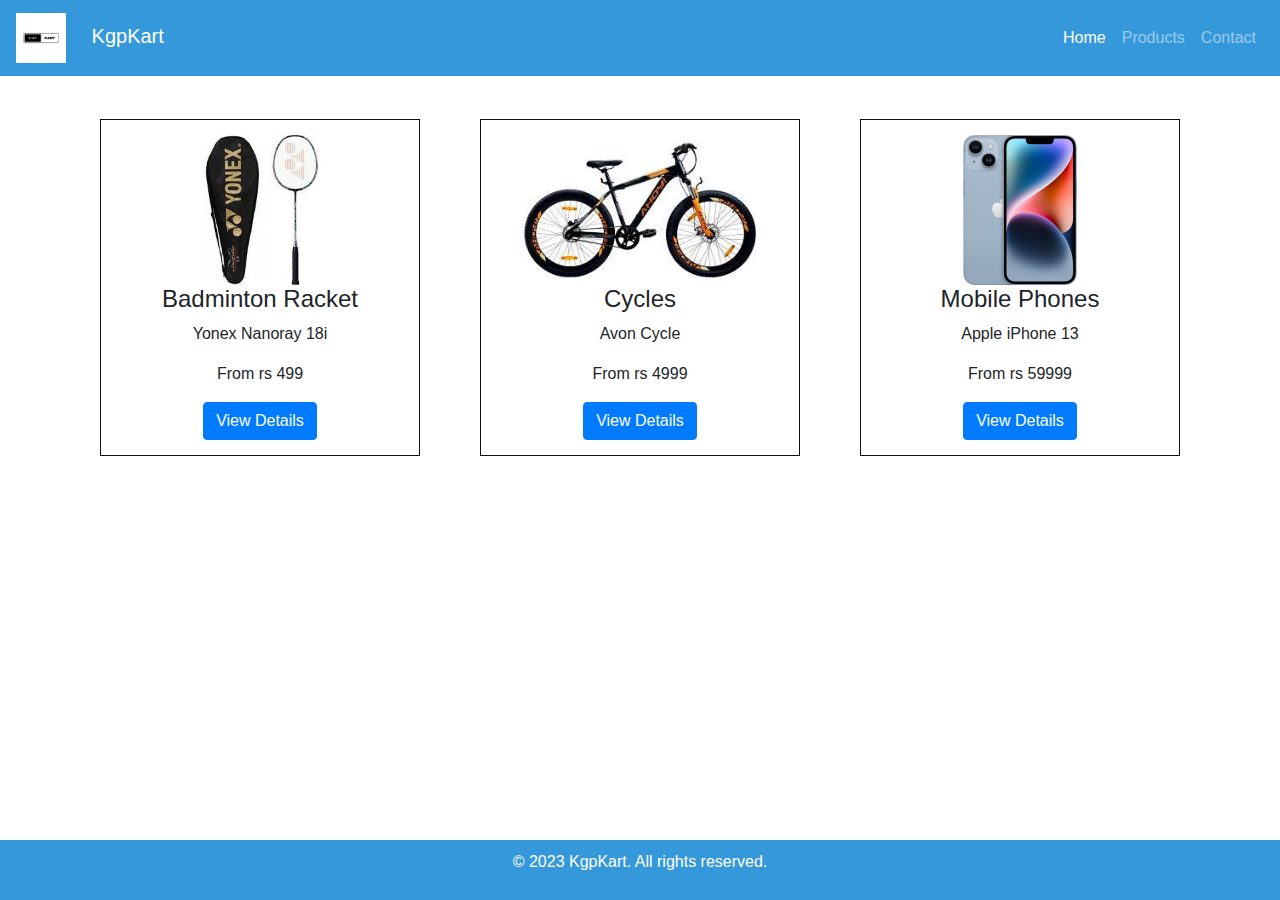
<file: index.html>
<!DOCTYPE html>
<html lang="en">

<head>
    <meta charset="UTF-8">
    <meta name="viewport" content="width=device-width, initial-scale=1, shrink-to-fit=no">
    <title>KgpKart</title>
    <!-- Bootstrap CSS -->
    <link rel="stylesheet" href="https://stackpath.bootstrapcdn.com/bootstrap/4.3.1/css/bootstrap.min.css">
    <link rel="stylesheet" href="styles.css">

</head>

<body>
    <!-- Navbar -->
    <nav class="navbar navbar-expand-lg navbar-dark fixed-top">
        <a class="navbar-brand" href="index.html">
            <img src="Kgp.png" alt="Logo" class="logo">
            KgpKart
        </a>
        <button class="navbar-toggler" type="button" data-toggle="collapse" data-target="#navbarNav"
            aria-controls="navbarNav" aria-expanded="false" aria-label="Toggle navigation">
            <span class="navbar-toggler-icon"></span>
        </button>
        <div class="collapse navbar-collapse" id="navbarNav">
            <ul class="navbar-nav ml-auto">
                <li class="nav-item active">
                    <a class="nav-link" href="#">Home</a>
                </li>
                <li class="nav-item">
                    <a class="nav-link" href="#">Products</a>
                </li>
                <li class="nav-item">
                    <a class="nav-link" href="contact.html">Contact</a>
                </li>
            </ul>
        </div>
    </nav>

    <!-- Product Section -->
    <div class="container mt-5">
        <div class="row">
            <div class="col-md-4">
                <div class="product">
                    <img src="product1.jpeg" alt="Product 1">
                    <h4>Badminton Racket</h4>
                    <p>Yonex Nanoray 18i
                    </p>
                    <p>From rs 499</p>
                    <button type="button" class="btn btn-primary" data-toggle="modal" data-target="#product1Modal">
                        View Details
                    </button>
                </div>
            </div>
            <div class="col-md-4">
                <div class="product">
                    <img src="product2.jpeg" alt="Product 2">
                    <h4>Cycles</h4>
                    <p>Avon Cycle</p>
                    <p>From rs 4999</p>
                    <button type="button" class="btn btn-primary" data-toggle="modal" data-target="#product2Modal">
                        View Details
                    </button>
                </div>
            </div>
            <div class="col-md-4">
                <div class="product">
                    <img src="product3.jpg" alt="Product 3">
                    <h4>Mobile Phones</h4>
                    <p>Apple iPhone 13</p>
                    <p>From rs 59999</p>
                    <button type="button" class="btn btn-primary" data-toggle="modal" data-target="#product3Modal">
                        View Details
                    </button>
                </div>
            </div>

        </div>
    </div>

    <!-- Modals -->
    <div class="modal fade" id="product1Modal" tabindex="-1" role="dialog" aria-labelledby="product1ModalLabel"
        aria-hidden="true">
        <div class="modal-dialog" role="document">
            <div class="modal-content">
                <div class="modal-header">
                    <h5 class="modal-title" id="product1ModalLabel">Product Details</h5>
                    <button type="button" class="close" data-dismiss="modal" aria-label="Close">
                        <span aria-hidden="true">&times;</span>
                    </button>
                </div>
                <div class="modal-body">
                    Yonex Nanoray Light 18i Black Strung Badminton Racquet (Tension: 30 lbs) (Pack of: 1, 77 g)
                    <ul>
                        <li> Full Cover
                        <li>Strung Type:- Strung
                        <li>Grip Size: G4 - 8.25 cm
                        <li>Weight: 77 g
                        <li>Head Shape:- Isometric Shape
                        <li>Beam Width:- 15 mm
                    </ul>
                </div>
                <div class="modal-footer">
                    <button type="button" class="btn btn-secondary" data-dismiss="modal">Close</button>
                    <button type="button" class="btn btn-primary">Add to Cart</button>
                </div>
            </div>
        </div>
    </div>
    <div class="modal fade" id="product2Modal" tabindex="-1" role="dialog" aria-labelledby="product1ModalLabel"
        aria-hidden="true">
        <div class="modal-dialog" role="document">
            <div class="modal-content">
                <div class="modal-header">
                    <h5 class="modal-title" id="product1ModalLabel">Product Details</h5>
                    <button type="button" class="close" data-dismiss="modal" aria-label="Close">
                        <span aria-hidden="true">&times;</span>
                    </button>
                </div>
                <div class="modal-body">
                    CRADIAC GLOBETROTTER 21 SPEED 26 T Mountain/Hardtail Cycle (21 Gear, Black)
                    <ul>
                        <li>Age Group: 13+ Years
                        <li>Ideal For: Men
                        <li>Gear: 21 Gear| Gear Type: Easy Fire Shifters/Thumb Shifters
                        <li>Front Brake: Disc Brake | Rear Brake: Disc Brake
                        <li>Frame Material: Steel Cycle/Mild steel Cycle
                        <li>Suspension: Only Front Suspension
                        <li>Tire Size: 26 inches | Frame Size:18.5 inch
                    </ul>
                </div>
                <div class="modal-footer">
                    <button type="button" class="btn btn-secondary" data-dismiss="modal">Close</button>
                    <button type="button" class="btn btn-primary">Add to Cart</button>
                </div>
            </div>
        </div>
    </div>
    <div class="modal fade" id="product3Modal" tabindex="-1" role="dialog" aria-labelledby="product1ModalLabel"
        aria-hidden="true">
        <div class="modal-dialog" role="document">
            <div class="modal-content">
                <div class="modal-header">
                    <h5 class="modal-title" id="product1ModalLabel">Product Details</h5>
                    <button type="button" class="close" data-dismiss="modal" aria-label="Close">
                        <span aria-hidden="true">&times;</span>
                    </button>
                </div>
                <div class="modal-body">
                    APPLE iPhone 13 (Blue, 128 GB)

                    <ul>
                        <li>128 GB ROM
                        <li>15.49 cm (6.1 inch) Super Retina XDR Display
                        <li>12MP + 12MP | 12MP Front Camera
                        <li>A15 Bionic Chip Processor
                    </ul>
                </div>
                <div class="modal-footer">
                    <button type="button" class="btn btn-secondary" data-dismiss="modal">Close</button>
                    <button type="button" class="btn btn-primary">Add to Cart</button>
                </div>
            </div>
        </div>
    </div>




    <!-- Footer -->
    <footer>
        <div class="container text-center">
            <p>&copy; 2023 KgpKart. All rights reserved.</p>
        </div>
    </footer>

    <!-- Bootstrap JS -->
    <script src="https://code.jquery.com/jquery-3.3.1.slim.min.js"></script>
    <script src="https://cdn.jsdelivr.net/npm/popper.js@1.14.7/dist/umd/popper.min.js"></script>
    <script src="https://stackpath.bootstrapcdn.com/bootstrap/4.3.1/js/bootstrap.min.js"></script>
</body>

</html>
</file>
<file: styles.css>
body {
    padding-top: 56px;
}

.navbar {
    background-color: #3498db;
}

.product {
    border: 1px solid #111010;
    padding: 15px;
    margin: 15px;
    text-align: center;
}

.product img {
    max-height: 150px; 
    object-fit: cover; 
}

footer {
    background-color: #3498db;
    color: white;
    padding: 10px 0;
    position: fixed;
    bottom: 0;
    width: 100%;
}
.logo {
    max-height: 50px;
    margin-right: 20px;
}
</file>
